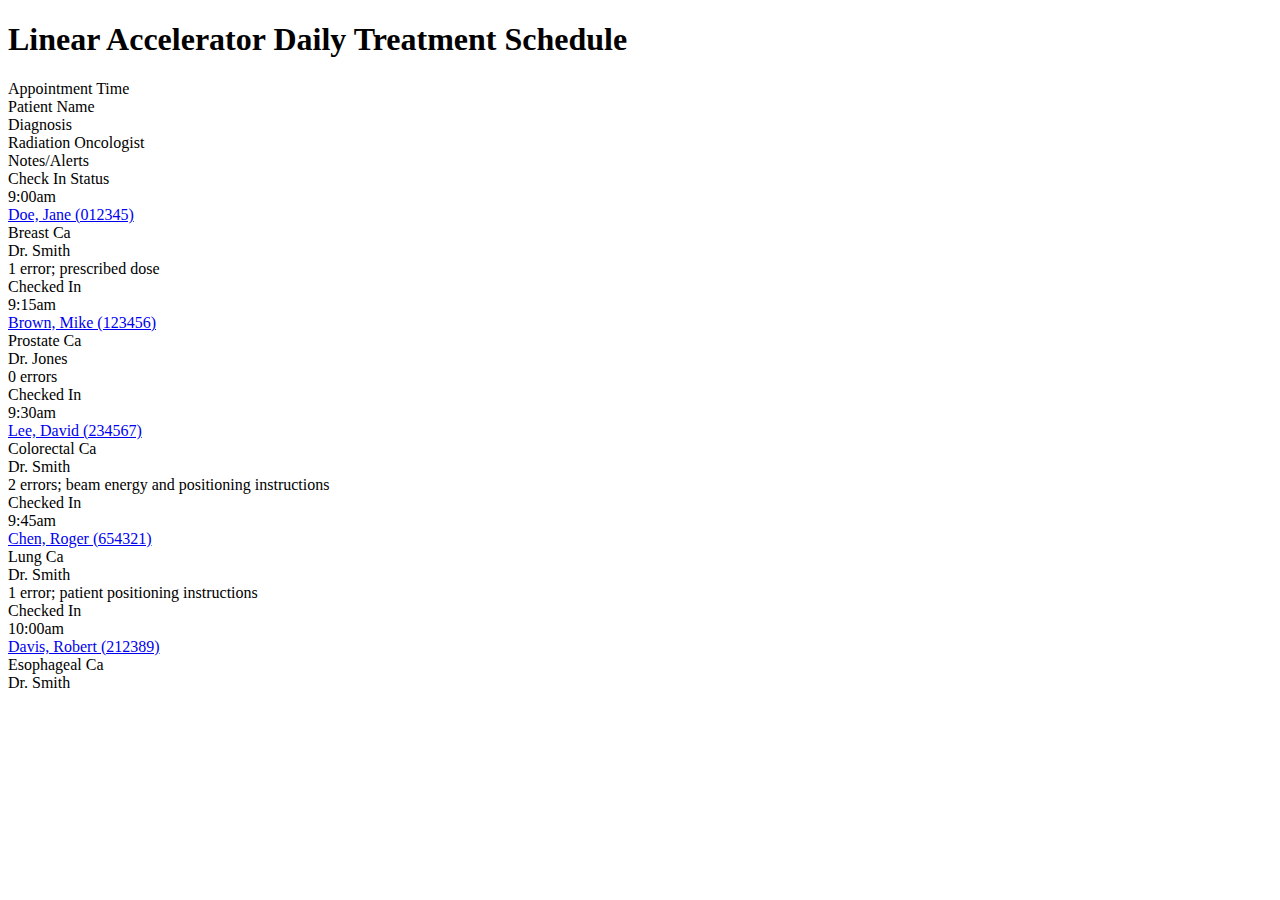
<file: index.html>
<!DOCTYPE html>
<html lang="en">
<head>
    <meta charset="UTF-8">
    <meta name="viewport" content="width=device-width, initial-scale=1.0">
    <title>Linear Accelerator Daily Treatment Schedule</title>
    <link rel="stylesheet" href="style.css">
</head>
<body>
    <div class="header-container">
        <header>
            <h1>Linear Accelerator Daily Treatment Schedule</h1>
        </header>
    </div>
    <div class="schedule-container">
        <div class="schedule-table">
            <div class="table-header">
                <div class="header-item">Appointment Time</div>
                <div class="header-item">Patient Name</div>
                <div class="header-item">Diagnosis</div>
                <div class="header-item">Radiation Oncologist</div>
                <div class="header-item">Notes/Alerts</div>
                <div class="header-item">Check In Status</div>
            </div>
            <div class="table-body">
                <div class="table-row">
                    <div class="row-item">9:00am</div>
                    <div class="row-item patient-name"><a href="#" data-patient-id="012345">Doe, Jane (012345)</a></div>
                    <div class="row-item">Breast Ca</div>
                    <div class="row-item">Dr. Smith</div>
                    <div class="row-item error">1 error; prescribed dose</div>
                    <div class="row-item">Checked In</div>
                </div>
                <div class="table-row">
                    <div class="row-item">9:15am</div>
                    <div class="row-item patient-name"><a href="#" data-patient-id="012346">Brown, Mike (123456)</a></div>
                    <div class="row-item">Prostate Ca</div>
                    <div class="row-item">Dr. Jones</div>
                    <div class="row-item">0 errors</div>
                    <div class="row-item">Checked In</div>
                </div>
                <div class="table-row">
                    <div class="row-item">9:30am</div>
                    <div class="row-item patient-name"><a href="#" data-patient-id="012347">Lee, David (234567)</a></div>
                    <div class="row-item">Colorectal Ca</div>
                    <div class="row-item">Dr. Smith</div>
                    <div class="row-item error">2 errors; beam energy and positioning instructions</div>
                    <div class="row-item">Checked In</div>
                </div>
                <div class="table-row">
                    <div class="row-item">9:45am</div>
                    <div class="row-item patient-name"><a href="#" data-patient-id="012348">Chen, Roger (654321)</a></div>
                    <div class="row-item">Lung Ca</div>
                    <div class="row-item">Dr. Smith</div>
                    <div class="row-item error">1 error; patient positioning instructions</div>
                    <div class="row-item">Checked In</div>
                </div>
                <div class="table-row">
                    <div class="row-item">10:00am</div>
                    <div class="row-item patient-name"><a href="#" data-patient-id="012349">Davis, Robert (212389)</a></div>
                    <div class="row-item">Esophageal Ca</div>
                    <div class="row-item">Dr. Smith</div>
                    <div class="row-item"></div> <div class="row-item"></div> </div>
            </div>
        </div>
    </div>

    <script>
        document.querySelectorAll('.patient-name a').forEach(link => {
            link.addEventListener('click', function(event) {
                event.preventDefault(); // Prevent default link behavior
                const patientId = this.dataset.patientId;
                const patientName = this.textContent.split('(')[0].trim();
                console.log(`Opening patient JSON for: ${patientName} (ID: ${patientId})`);
                // In a real application, you would load or fetch the patient JSON here.
                // For demonstration, we'll just log it.
                // Example: window.location.href = `patient_details.html?id=${patientId}`;
                // Or: fetch(`/api/patients/${patientId}`).then(response => response.json()).then(data => console.log(data));
                alert(`Simulating opening patient details for: ${patientName}`);
            });
        });
    </script>
</body>
</html>
</file>
<file: style.css>
/* === STYLES FOR PATIENT.HTML === */

.back-link {
    position: absolute;
    top: 50%;
    left: 20px;
    transform: translateY(-50%);
    color: white;
    text-decoration: none;
    font-size: 1em;
    opacity: 0.8;
}

.back-link:hover {
    opacity: 1;
}

.patient-grid-container {
    display: grid;
    grid-template-columns: 1fr 1fr;
    gap: 20px;
    padding: 20px;
    max-width: 1400px;
    margin: 0 auto;
}

.grid-column {
    display: flex;
    flex-direction: column;
    gap: 20px;
}

.detail-card {
    background-color: #fff;
    border-radius: 8px;
    box-shadow: 0 4px 8px rgba(0,0,0,0.08);
    overflow: hidden; /* Ensures the header background is contained */
}

.detail-card h2 {
    background-color: #f8f9fa;
    margin: 0;
    padding: 15px 20px;
    font-size: 1.1em;
    border-bottom: 1px solid #e9ecef;
}

.detail-card .card-content {
    padding: 20px;
}

.detail-card .card-content p {
    margin: 0 0 10px 0;
    line-height: 1.5;
}

.detail-card .card-content p strong {
    display: inline-block;
    width: 120px; /* Aligns the text */
    color: #555;
}

.detail-card .card-content ul {
    margin: 0;
    padding-left: 20px;
}

.detail-card .card-content li {
    margin-bottom: 8px;
    color: #dc3545; /* Red for alerts */
    font-weight: bold;
}

/* Treatment Records Table */
.records-table {
    display: grid;
    grid-template-columns: 1fr;
}

.records-header, .records-row {
    display: grid;
    grid-template-columns: 40px 100px 1fr; /* #, Date, Notes */
    gap: 10px;
    padding: 10px;
    border-bottom: 1px solid #eee;
}

.records-header {
    font-weight: bold;
    background-color: #f9f9f9;
}

.records-row:last-child {
    border-bottom: none;
}

/* Responsive design for smaller screens */
@media (max-width: 900px) {
    .patient-grid-container {
        grid-template-columns: 1fr;
    }
}
/* Treatment Records Table */
.records-table {
    display: grid;
    grid-template-columns: 1fr;
}

.records-header, .records-row {
    display: grid;
    grid-template-columns: 40px 100px 1fr; /* #, Date, Notes */
    gap: 10px;
    padding: 10px;
    border-bottom: 1px solid #eee;
}

.records-header {
    font-weight: bold;
    background-color: #f9f9f9;
}

.records-row:last-child {
    border-bottom: none;
}

/* Responsive design for smaller screens */
@media (max-width: 900px) {
    .patient-grid-container {
        grid-template-columns: 1fr;
    }
}
/* === New Styles for Tabbed Interface === */

.tabs-container {
    max-width: 1400px;
    margin: 20px auto;
    background-color: #fff;
    border-radius: 8px;
    box-shadow: 0 4px 8px rgba(0,0,0,0.1);
    overflow: hidden;
}

.tab-buttons {
    display: flex;
    border-bottom: 1px solid #e9ecef;
    background-color: #f8f9fa;
    padding: 0 20px;
    overflow-x: auto;
}

.tab-button {
    background-color: transparent;
    border: none;
    padding: 15px 25px;
    cursor: pointer;
    font-size: 1em;
    font-weight: bold;
    color: #555;
    transition: all 0.3s ease;
    white-space: nowrap;
}

.tab-button:hover:not(.active) {
    color: #000;
    background-color: #e2e6ea;
}

.tab-button.active {
    color: #5a1e2f; /* Dark red for active tab */
    border-bottom: 3px solid #5a1e2f;
    background-color: #fff;
}

.tab-content {
    padding: 20px;
}

.tab-pane {
    display: none; /* Hide all tab panes by default */
}

.tab-pane.active {
    display: block; /* Show only the active tab pane */
}

/* Adjust patient-grid-container for Summary tab */
.tab-pane#summary .patient-grid-container {
    padding: 0;
}

/* === Styles for Imaging Tab === */
.imaging-container {
    display: flex;
    height: 60vh; /* Set a height for the container */
    gap: 15px;
}

.imaging-controls {
    flex: 1; /* Takes up 1 part of the space */
    background-color: #f0f2f5;
    border-radius: 8px;
    padding: 15px;
    border: 1px solid #ddd;
}

.imaging-views {
    flex: 3; /* Takes up 3 parts of the space */
    display: grid;
    grid-template-columns: 1fr 1fr;
    grid-template-rows: 1fr 1fr;
    gap: 15px;
}

.image-view-placeholder {
    background-color: #2c2c2c; /* Dark background for images */
    color: #999;
    display: flex;
    justify-content: center;
    align-items: center;
    font-size: 1.2em;
    font-weight: bold;
    border-radius: 8px;
    border: 1px solid #444;
}

#drr-view {
    grid-column: 1 / 2;
    grid-row: 1 / 2;
}
#kv-view {
    grid-column: 2 / 3;
    grid-row: 1 / 2;
}
#fusion-view {
    grid-column: 1 / 3; /* Span both columns */
    grid-row: 2 / 3;
}
</file>
